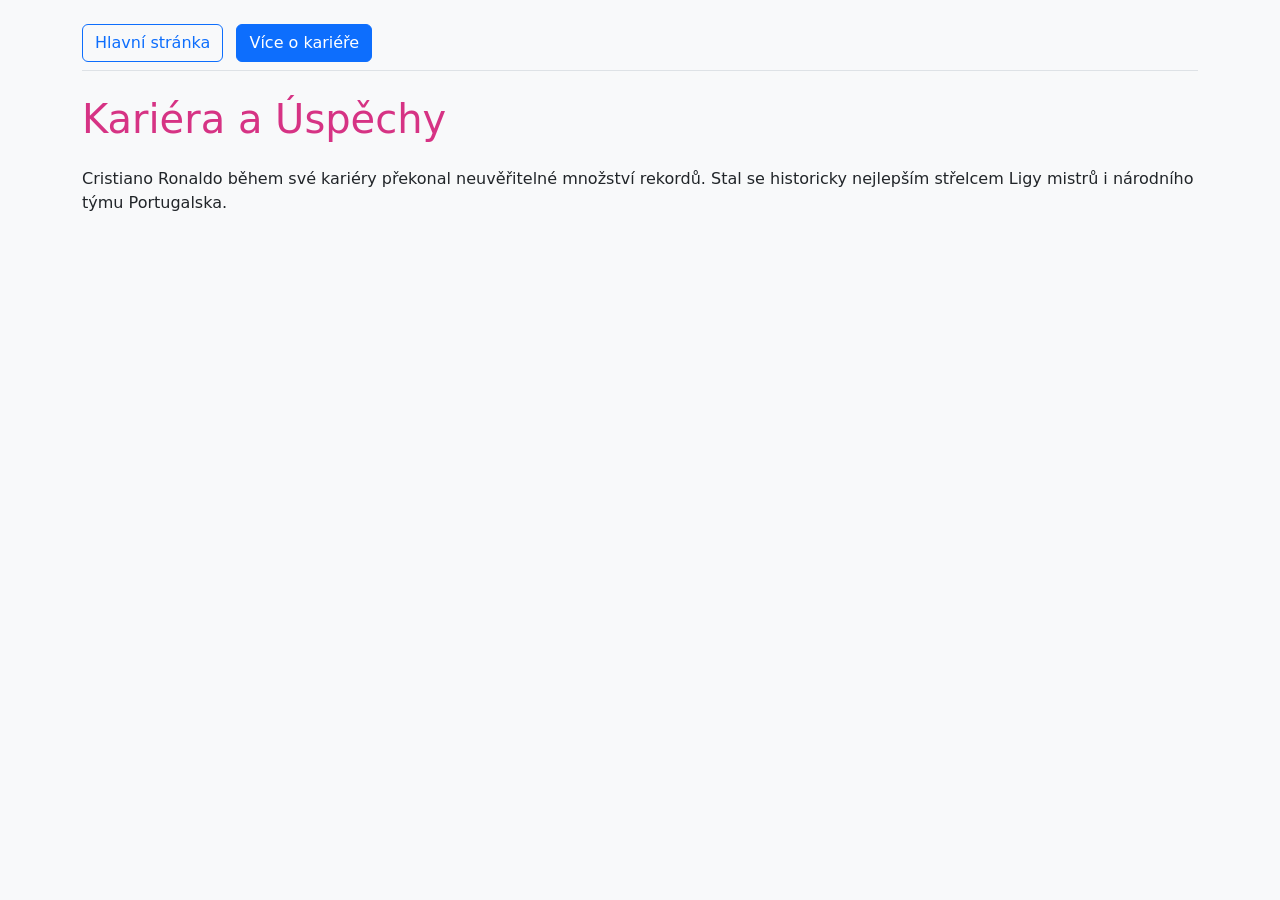
<file: prvni_web/druhy/index.html>
<!DOCTYPE html>
<html lang="cs">
<head>
    <meta charset="UTF-8">
    <meta name="viewport" content="width=device-width, initial-scale=1.0">
    <title>Kariéra a Úspěchy</title>
    
    <link href="https://cdn.jsdelivr.net/npm/bootstrap@5.3.3/dist/css/bootstrap.min.css" rel="stylesheet">
    
    <link rel="stylesheet" href="../style.css">
    
    <style>
        h1 { color: #d63384; }
    </style>
</head>
<body>

  
    <div class="container my-4">
        
       
        <nav class="mb-4 pb-2 border-bottom">
            <a href="../prvni.html" class="btn btn-outline-primary me-2">Hlavní stránka</a>
            <a href="index.html" class="btn btn-primary">Více o kariéře</a>
        </nav>

        <header class="mb-4">
            <h1>Kariéra a Úspěchy</h1>
        </header>

        <main>
            <p>
                Cristiano Ronaldo během své kariéry překonal neuvěřitelné množství rekordů. Stal se historicky nejlepším střelcem Ligy mistrů i národního týmu Portugalska.
            </p>
        </main>
    </div>

    <script src="https://cdn.jsdelivr.net/npm/bootstrap@5.3.3/dist/js/bootstrap.bundle.min.js"></script>
</body>
</html>
</file>
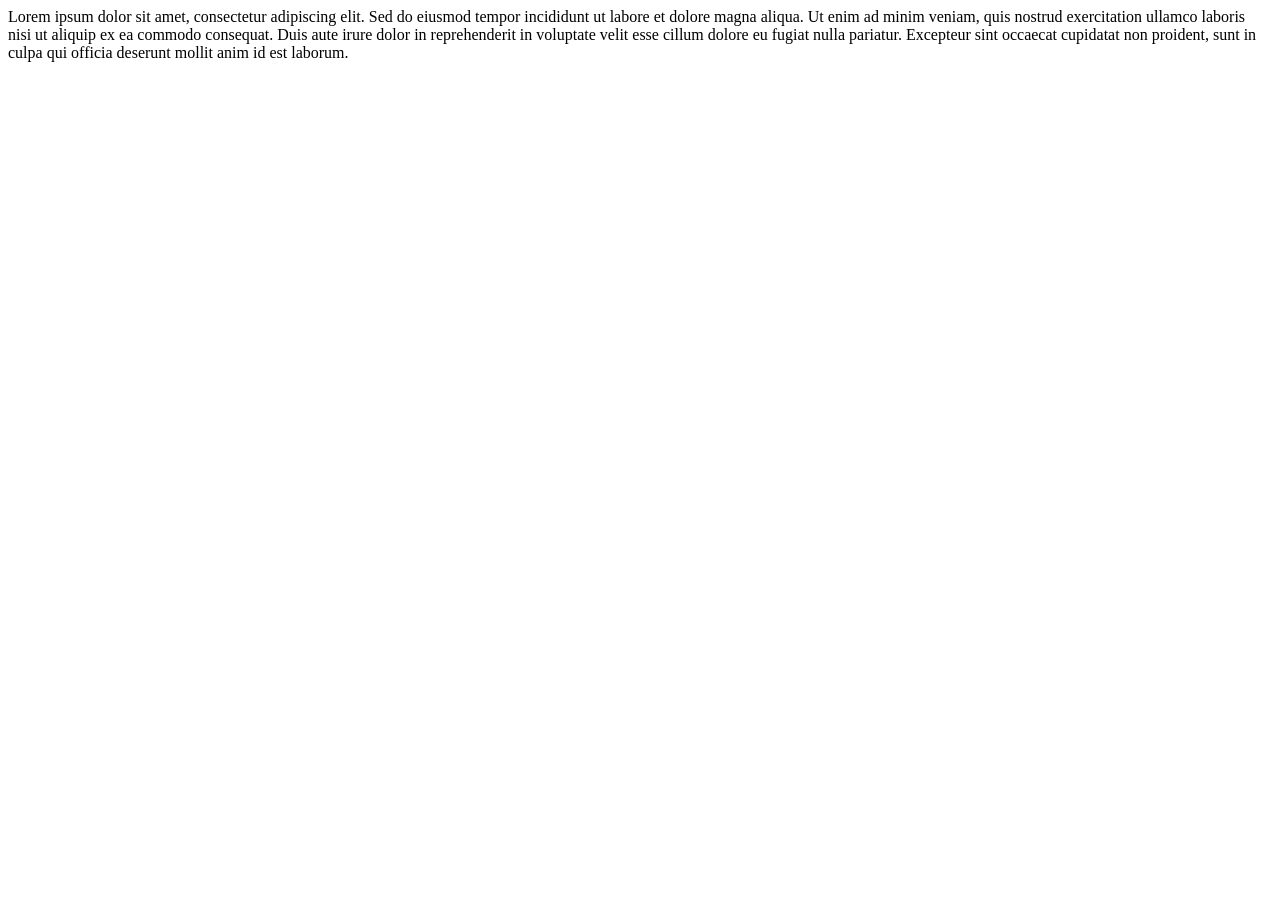
<file: prvni.html>
<!DOCTYPE html>  
<html lang="cs">
   <head>
      <meta charset="UTF-8">
      <title>První stránka</title>
   </head>
   <body>
    Lorem ipsum dolor sit amet, consectetur adipiscing elit. Sed do eiusmod tempor incididunt ut labore et dolore magna aliqua. Ut enim ad minim veniam, quis nostrud exercitation ullamco laboris nisi ut aliquip ex ea commodo consequat. Duis aute irure dolor in reprehenderit in voluptate velit esse cillum dolore eu fugiat nulla pariatur. Excepteur sint occaecat cupidatat non proident, sunt in culpa qui officia deserunt mollit anim id est laborum.
   </body>
</html>
</file>
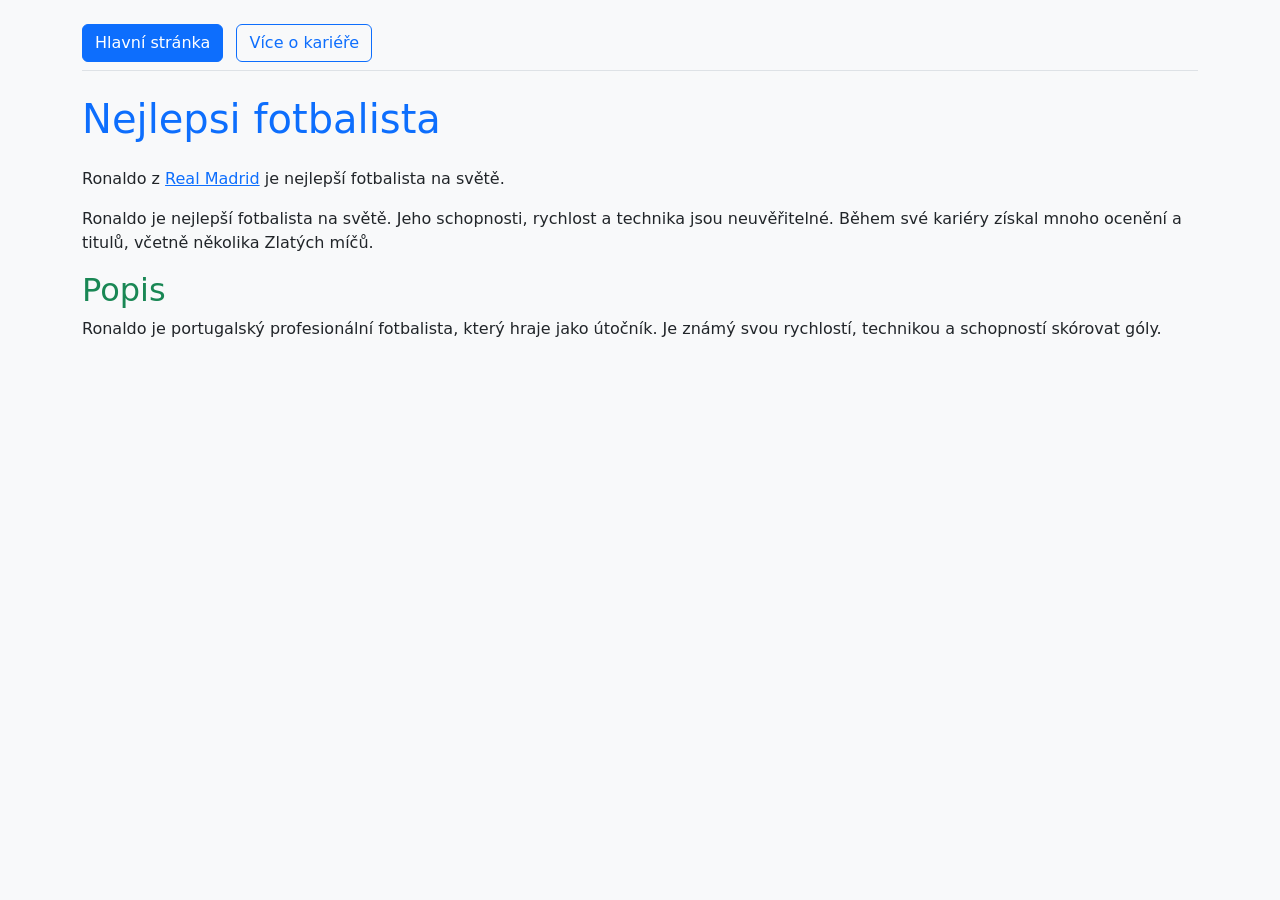
<file: prvni_web/prvni.html>
<!DOCTYPE html>
<html lang="cs">
<head>
    <meta charset="UTF-8">
    <meta name="viewport" content="width=device-width, initial-scale=1.0">
    <title>Nejlepsi fotbalista</title>
   
    <link href="https://cdn.jsdelivr.net/npm/bootstrap@5.3.3/dist/css/bootstrap.min.css" rel="stylesheet">
    <!-- Vlastní CSS soubor (Bonus) -->
    <link rel="stylesheet" href="style.css">
    
   
    <style>
        h1 { color: #0d6efd; }
        h2 { color: #198754; }
    </style>
</head>
<body>

   
    <div class="container my-4">
        
       
        <nav class="mb-4 pb-2 border-bottom">
            <a href="prvni.html" class="btn btn-primary me-2">Hlavní stránka</a>
            <a href="druhy/index.html" class="btn btn-outline-primary">Více o kariéře</a>
        </nav>

        <header class="mb-4">
            <h1>Nejlepsi fotbalista</h1>
        </header>

        <main>
            <p>
                Ronaldo z <a href="https://www.realmadrid.com/en" target="_blank">Real Madrid</a> je nejlepší fotbalista na světě.
            </p>

            <p>
                Ronaldo je nejlepší fotbalista na světě. Jeho schopnosti, rychlost a technika jsou neuvěřitelné. Během své kariéry získal mnoho ocenění a titulů, včetně několika Zlatých míčů.
            </p>

            <h2>Popis</h2>
            <p>
                Ronaldo je portugalský profesionální fotbalista, který hraje jako útočník. Je známý svou rychlostí, technikou a schopností skórovat góly.
            </p>
        </main>
    </div>

    <script src="https://cdn.jsdelivr.net/npm/bootstrap@5.3.3/dist/js/bootstrap.bundle.min.js"></script>
</body>
</html>
</file>
<file: prvni_web/style.css>
body {
    background-color: #f8f9fa;
}

h1, h2 {
    color: #1a252f;
}
</file>
